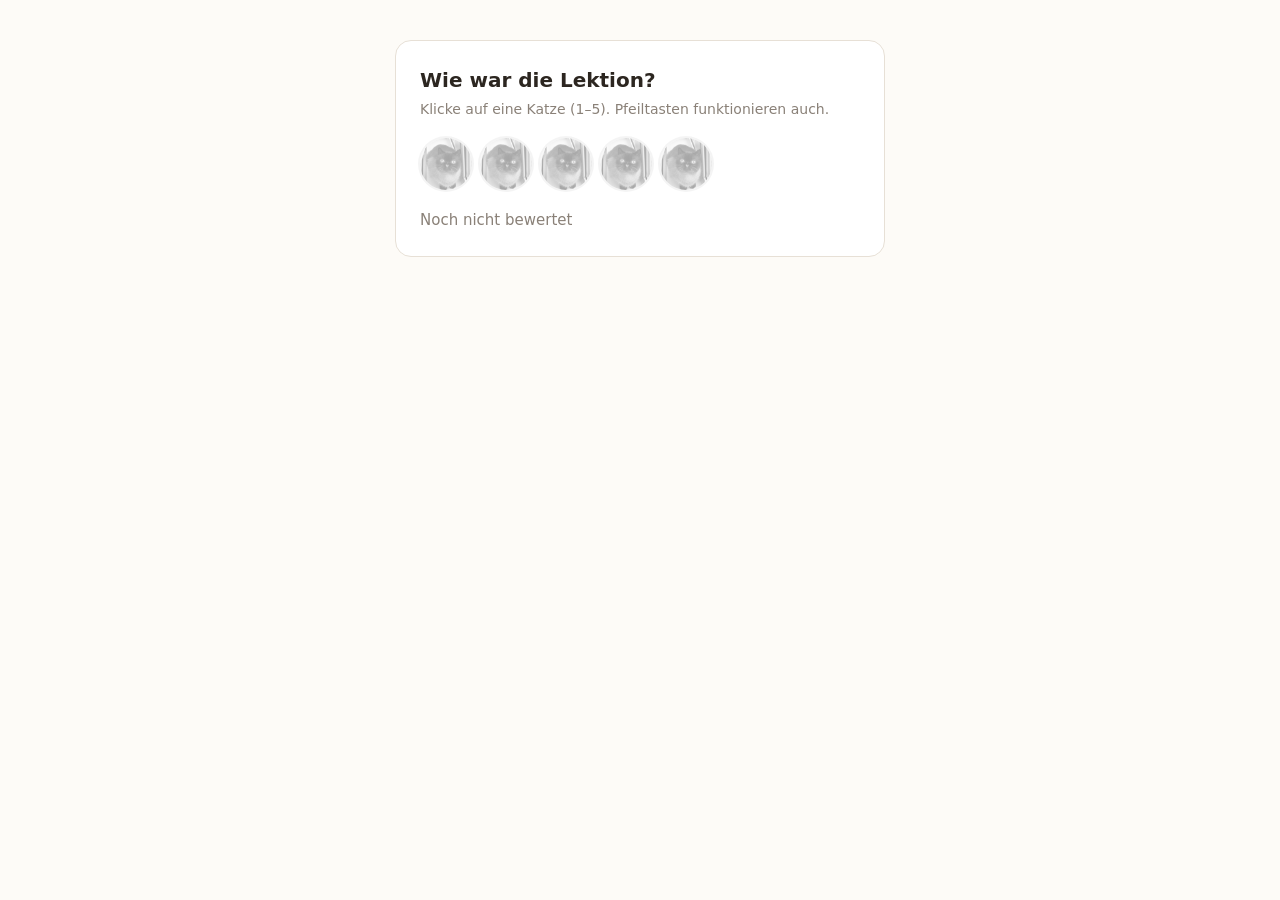
<file: rating/cat-rating.html>
<!DOCTYPE html>
<html lang="de">
<head>
<meta charset="utf-8">
<meta name="viewport" content="width=device-width, initial-scale=1">
<title>Katzen-Bewertung</title>
<style>
  :root {
    --cat-size: 52px;
    --cat-gap: 8px;
    --bg: #fdfbf7;
    --fg: #2c2620;
    --muted: #8a8178;
    --accent: #e8a33d;
    --card: #fff;
    --border: #e7e0d6;
  }
  @media (prefers-color-scheme: dark) {
    :root:not([data-theme="light"]) {
      --bg: #1a1714; --fg: #f0eae2; --muted: #9c9288;
      --card: #24201c; --border: #3a342e;
    }
  }
  :root[data-theme="dark"] {
    --bg: #1a1714; --fg: #f0eae2; --muted: #9c9288;
    --card: #24201c; --border: #3a342e;
  }

  body {
    margin: 0; padding: 40px 16px;
    background: var(--bg); color: var(--fg);
    font: 16px/1.5 system-ui, -apple-system, "Segoe UI", sans-serif;
    display: flex; flex-direction: column; align-items: center; gap: 28px;
  }
  .card {
    background: var(--card); border: 1px solid var(--border);
    border-radius: 16px; padding: 24px; width: 100%; max-width: 440px;
  }
  h1 { font-size: 20px; margin: 0 0 4px; }
  .hint { color: var(--muted); font-size: 14px; margin: 0 0 18px; }

  /* ---- Die Komponente ---- */
  .cat-rating {
    display: inline-flex; gap: var(--cat-gap);
    background: none; border: 0; padding: 0; margin: 0;
  }
  .cat-rating__btn {
    width: var(--cat-size); height: var(--cat-size);
    padding: 0; border: 0; background: none;
    border-radius: 50%; cursor: pointer;
    transition: transform .18s ease;
    /* leer = ausgegraut */
    filter: grayscale(1) opacity(.35);
  }
  .cat-rating__btn img {
    width: 100%; height: 100%; display: block;
    border-radius: 50%; object-fit: cover;
    box-shadow: 0 0 0 2px var(--border);
  }
  /* gefüllt: bis zum aktuellen Wert (Hover oder Auswahl) */
  .cat-rating__btn.is-on {
    filter: none;
    transform: scale(1.08) rotate(-4deg);
  }
  .cat-rating__btn.is-on img { box-shadow: 0 0 0 2px var(--accent); }
  .cat-rating__btn:focus-visible {
    outline: 2px solid var(--accent); outline-offset: 3px;
  }
  @media (prefers-reduced-motion: reduce) {
    .cat-rating__btn { transition: none; }
    .cat-rating__btn.is-on { transform: none; }
  }

  .cat-rating__label {
    margin-top: 12px; font-size: 15px; color: var(--muted); min-height: 1.5em;
  }
  .cat-rating__label b { color: var(--fg); }
</style>
</head>
<body>

<div class="card">
  <h1>Wie war die Lektion?</h1>
  <p class="hint">Klicke auf eine Katze (1–5). Pfeiltasten funktionieren auch.</p>

  <div class="cat-rating" role="radiogroup" aria-label="Bewertung von 1 bis 5"
       data-cat-rating data-value="0"></div>
  <div class="cat-rating__label" data-cat-rating-label></div>
</div>

<script>
const CAT_LABELS = ["", "Miserabel", "Geht so", "Ganz okay", "Richtig gut", "Perfekt!"];
const CAT_SRC = "cat-rating.jpg";

function initCatRating(root) {
  const max = Number(root.dataset.max || 5);
  const labelEl = root.parentElement.querySelector("[data-cat-rating-label]");
  let value = Number(root.dataset.value || 0);

  // Buttons erzeugen
  for (let i = 1; i <= max; i++) {
    const b = document.createElement("button");
    b.type = "button";
    b.className = "cat-rating__btn";
    b.dataset.score = i;
    b.setAttribute("role", "radio");
    b.setAttribute("aria-label", i + " von " + max + " – " + CAT_LABELS[i]);
    b.innerHTML = '<img src="' + CAT_SRC + '" alt="">';
    root.appendChild(b);
  }
  const btns = [...root.querySelectorAll(".cat-rating__btn")];

  function paint(n, preview) {
    btns.forEach((b, i) => b.classList.toggle("is-on", i < n));
    btns.forEach((b, i) => {
      b.setAttribute("aria-checked", String(i + 1 === value));
      b.tabIndex = (value ? i + 1 === value : i === 0) ? 0 : -1;
    });
    root.dataset.value = value;
    if (labelEl) {
      labelEl.innerHTML = n
        ? "<b>" + n + "/" + max + "</b> – " + CAT_LABELS[n] + (preview ? "" : " ✓")
        : "Noch nicht bewertet";
    }
  }

  function set(n) {
    value = n;
    paint(value, false);
    root.dispatchEvent(new CustomEvent("cat-rating:change", {
      detail: { value: n }, bubbles: true
    }));
  }

  btns.forEach((b, i) => {
    b.addEventListener("mouseenter", () => paint(i + 1, true));
    b.addEventListener("focus", () => paint(i + 1, true));
    b.addEventListener("click", () => set(i + 1));
  });
  root.addEventListener("mouseleave", () => paint(value, false));
  root.addEventListener("keydown", (e) => {
    const d = { ArrowRight: 1, ArrowUp: 1, ArrowLeft: -1, ArrowDown: -1 }[e.key];
    if (!d) return;
    e.preventDefault();
    const next = Math.min(max, Math.max(1, (value || 0) + d));
    set(next);
    btns[next - 1].focus();
  });

  paint(value, false);
  return { get value() { return value; }, set };
}

document.querySelectorAll("[data-cat-rating]").forEach(initCatRating);

// Beispiel: auf Änderungen reagieren
document.addEventListener("cat-rating:change", e => {
  console.log("Bewertung:", e.detail.value);
});
</script>
</body>
</html>
</file>
